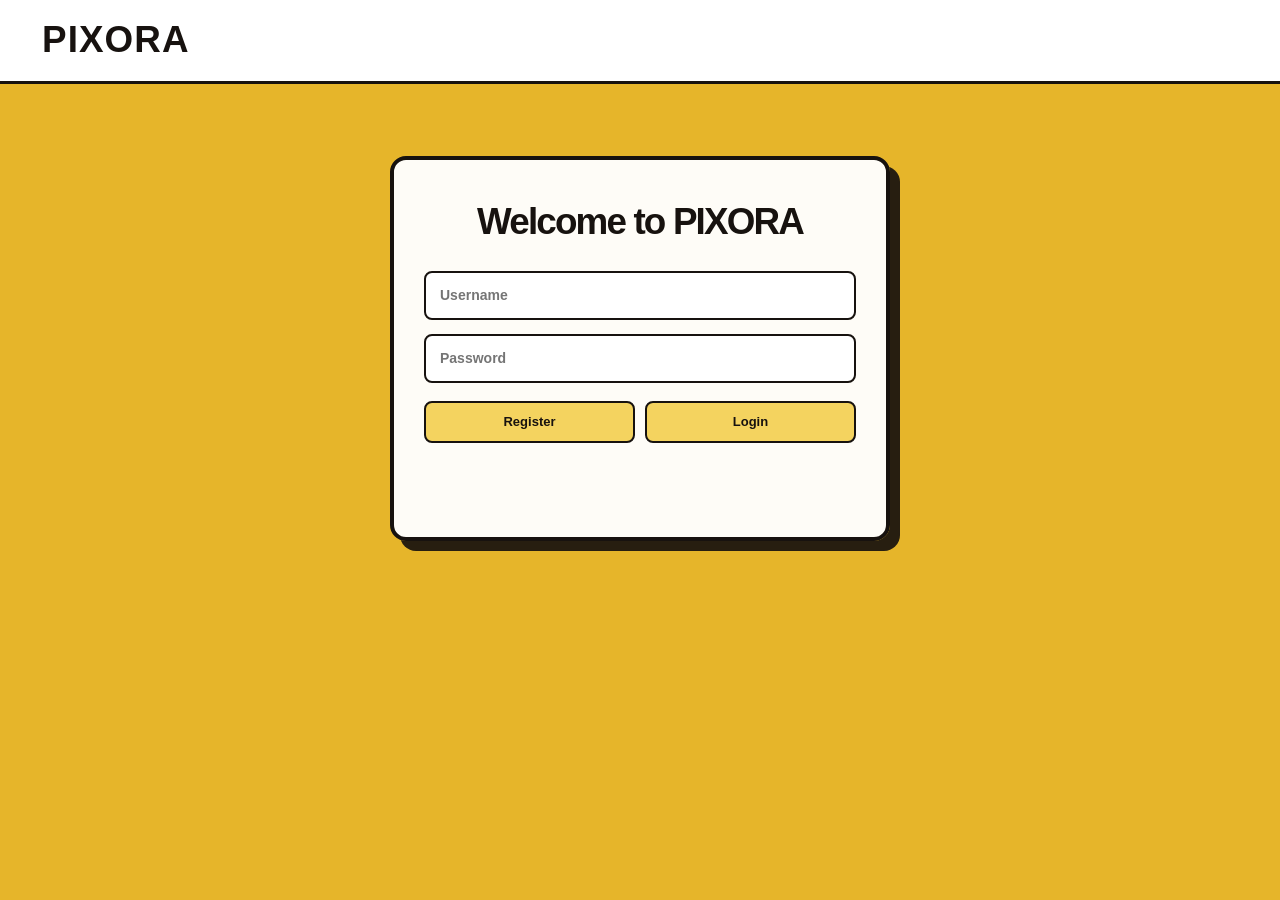
<file: index.html>
<!DOCTYPE html>
<html lang="en">

<head>

    <meta charset="UTF-8">

    <meta
        name="viewport"
        content="width=device-width, initial-scale=1.0"
    >

    <title>PIXORA - Studio</title>

    <link
        rel="stylesheet"
        href="css/style.css"
    >

        <link
            rel="stylesheet"
            href="css/shared.css?v=2"
        >

</head>


<body>

    <!-- ================= NAVBAR ================= -->

    <nav>

        <h1>PIXORA</h1>

        <ul>

            <li>
                <a href="index.html" class="active">
                    Studio
                </a>
            </li>

            <li>
                <a href="feed.html">
                    Public Feed
                </a>
            </li>

            <li>
                <a href="draft.html">
                    My Drafts
                </a>
            </li>

            <li>
                <a href="profile.html">
                    Profile
                </a>
            </li>

            <li>
                <button id="logout-btn" type="button">
                    Logout
                </button>
            </li>

        </ul>

    </nav>


    <!-- ================= MAIN EDITOR ================= -->

    <main class="wrapper">

        <div class="editor-header">

            <div>

                <p class="eyebrow">
                    PIXEL EDITOR
                </p>

                <h2>
                    Create something.
                </h2>

            </div>

            <div class="editor-header-actions">
                <button id="toggle-toolbox-btn" class="toolbox-toggle" type="button">
                    Hide toolbox
                </button>
                <span id="user-display"></span>
            </div>

        </div>

        <div class="title-meta">

            <label for="artwork-title">
                Artwork name
            </label>

            <input
                type="text"
                id="artwork-title"
                maxlength="50"
                placeholder="Name your artwork..."
            >

        </div>

        <div class="editor-layout" id="editor-layout">

            <aside class="editor-sidebar" id="editor-sidebar">

                <section class="editor-section">

                    <div class="section-heading">

                        <div>

                            <h3>
                                Grid
                            </h3>

                            <span>
                                Canvas size
                            </span>

                        </div>

                    </div>

                    <div class="grid-settings">

                        <div class="slider-control">

                            <label for="width-range">
                                Width
                            </label>

                            <input
                                type="range"
                                id="width-range"
                                min="1"
                                max="35"
                                value="16"
                            >

                            <span id="width-value">
                                16
                            </span>

                        </div>

                        <div class="slider-control">

                            <label for="height-range">
                                Height
                            </label>

                            <input
                                type="range"
                                id="height-range"
                                min="1"
                                max="35"
                                value="16"
                            >

                            <span id="height-value">
                                16
                            </span>

                        </div>

                    </div>

                    <div class="slider">
                        <label for="pixel-size-range">Pixel Size</label>

                        <input
                            type="range"
                            id="pixel-size-range"
                            min="10"
                            max="40"
                            value="20"
                        >

                        <span id="pixel-size-value">20px</span>
                    </div>

                    <button
                        id="submit-grid"
                        class="create-grid-btn"
                    >
                        Create Grid
                    </button>

                </section>

                <section class="editor-section">

                    <div class="section-heading">

                        <div>

                            <h3>
                                Tools
                            </h3>

                            <span>
                                Choose your brush
                            </span>

                        </div>

                    </div>

                    <div class="tool-bar">

                        <div class="color-wrapper">

                            <input
                                type="color"
                                id="color-input"
                                value="#000000"
                            >

                        </div>

                        <button
                            id="paint-btn"
                            class="editControls selectedEditControl tool-btn"
                        >
                            ✏️ Paint
                        </button>

                        <button
                            id="erase-btn"
                            class="editControls tool-btn"
                        >
                            🧹 Erase
                        </button>

                        <button
                            id="clear-grid"
                            class="tool-btn danger-light"
                        >
                            🗑 Clear
                        </button>

                    </div>

                </section>

                <section class="editor-section palette-section">

                    <div class="section-heading">

                        <div>

                            <h3>
                                Palette
                            </h3>

                            <span id="palette-status">
                                Generate a palette for inspiration
                            </span>

                        </div>

                        <button
                            id="fetch-palette-btn"
                            class="palette-btn"
                        >
                            ↻ Random
                        </button>

                    </div>

                    <div
                        id="palette-container"
                        class="palette-container"
                    ></div>

                </section>

            </aside>

            <div class="editor-canvas-panel">

                <section class="canvas-section">

                    <div class="section-heading">

                        <div>

                            <h3>
                                Canvas
                            </h3>

                            <span>
                                Click and drag to draw
                            </span>

                        </div>

                    </div>

                    <div class="container">

                        <canvas id="pixel-canvas"></canvas>

                    </div>

                </section>

                <div class="action-wrapper">

                    <button
                        id="save-draft-btn"
                        class="btn-secondary"
                    >
                        Save Draft
                    </button>

                    <button
                        id="post-art-btn"
                        class="btn-primary"
                    >
                        Publish
                    </button>

                    <button
                        id="download-png-btn"
                        class="btn-secondary"
                    >
                        ↓ PNG
                    </button>

                    <button
                        id="share-art-btn"
                        class="btn-share"
                    >
                        ↗ Share
                    </button>

                </div>

            </div>

        </div>

    </main>


    <script src="js/script.js?v=3"></script>

</body>

</html>
</file>
<file: css/style.css>
/* =====================================================
   MAIN EDITOR CARD
===================================================== */

.wrapper {
    width: min(1280px, calc(100% - 40px));
    margin: 34px auto 48px;
    padding: 26px 32px 30px;
    background: rgba(255, 255, 255, 0.94);
    border: 4px solid #17120f;
    border-radius: 22px;
    box-shadow: 10px 10px 0 rgba(23, 18, 15, 0.92);
}

.editor-header {
    display: flex;
    justify-content: space-between;
    align-items: flex-end;
    gap: 16px;
    margin-bottom: 22px;
}

.editor-header-actions {
    display: flex;
    align-items: center;
    gap: 10px;
}

.toolbox-toggle {
    min-height: 40px;
    padding: 8px 14px;
    background: #f4d35f;
    border: 2px solid #17120f;
    border-radius: 8px;
    font-size: 12px;
    font-weight: 800;
    cursor: pointer;
}

.editor-layout {
    display: grid;
    grid-template-columns: minmax(0, 320px) minmax(0, 1fr);
    gap: 20px;
    align-items: start;
    transition: grid-template-columns 0.22s ease, gap 0.22s ease;
}

.editor-layout.collapsed {
    grid-template-columns: 0fr minmax(0, 1fr);
    gap: 0;
}

.editor-sidebar {
    display: flex;
    flex-direction: column;
    gap: 12px;
    color: #f7f2e9;
    background: #252422;
    border: 2px solid #111;
    border-radius: 8px;
    padding: 16px;
    min-width: 0;
    overflow: hidden;
    opacity: 1;
    transition: opacity 0.16s ease, padding 0.22s ease, border-width 0.22s ease;
}

.editor-layout.collapsed .editor-sidebar {
    visibility: hidden;
    padding-left: 0;
    padding-right: 0;
    border-left-width: 0;
    border-right-width: 0;
    opacity: 0;
}

.editor-sidebar .editor-section {
    margin-top: 0;
    padding-top: 8px;
    border-top: 1px solid #4b4945;
}

.editor-sidebar .editor-section:first-child {
    padding-top: 0;
    border-top: 0;
}

.editor-canvas-panel {
    min-width: 0;
    display: flex;
    flex-direction: column;
    gap: 14px;
}

.canvas-section {
    margin-top: 0;
    padding-top: 0;
    border-top: none;
}

.eyebrow {
    margin: 0 0 6px;
    color: #4d312d;
    font-size: 12px;
    font-weight: 900;
    letter-spacing: 0.18em;
    text-transform: uppercase;
}

.editor-header h2 {
    margin: 0;
    font-size: clamp(1.8rem, 3vw, 2.5rem);
    line-height: 1.1;
    letter-spacing: -0.05em;
}

#user-display {
    display: inline-flex;
    align-items: center;
    padding: 8px 12px;
    background: #f5d867;
    border: 2px solid #17120f;
    border-radius: 6px;
    font-size: 11px;
    font-weight: 800;
}

.title-meta {
    margin-bottom: 22px;
}

.title-meta label {
    display: block;
    margin-bottom: 8px;
    font-size: 13px;
    font-weight: 800;
}

.title-meta input {
    width: 100%;
    height: 46px;
    padding: 0 14px;
    background: var(--paper);
    border: 2px solid #17120f;
    border-radius: 8px;
    font-size: 14px;
    font-weight: 600;
    color: var(--ink);
}

.title-meta input:focus {
    box-shadow: 4px 4px 0 #f0c63b;
}

.editor-section,
.palette-section,
.canvas-section {
    margin-top: 22px;
    padding-top: 22px;
    border-top: 2px solid #e6d5a4;
}

.section-heading {
    display: flex;
    align-items: center;
    justify-content: space-between;
    gap: 12px;
    margin-bottom: 18px;
}

.section-heading h3 {
    margin: 0;
    font-size: 15px;
    font-weight: 900;
    letter-spacing: 0.08em;
    text-transform: uppercase;
}

.section-heading span {
    color: var(--muted);
    font-size: 11px;
}

.grid-settings {
    display: grid;
    grid-template-columns: 1fr;
    gap: 20px;
    margin-bottom: 18px;
}

.slider-control {
    display: grid;
    grid-template-columns: minmax(0, 1fr) 48px;
    align-items: center;
    column-gap: 12px;
    row-gap: 4px;
}

.slider-control input[type="range"],
.slider input[type="range"] {
    width: 100%;
    height: 34px;
    margin: 0;
    accent-color: #f4d35f;
    cursor: pointer;
    touch-action: pan-y;
}

.slider-control input[type="range"] {
    grid-column: 1 / -1;
    grid-row: 2;
    appearance: none;
    background: transparent;
}

.slider-control input[type="range"]::-webkit-slider-runnable-track,
.slider input[type="range"]::-webkit-slider-runnable-track {
    height: 10px;
    background: #77746e;
    border: 1px solid #99958d;
    border-radius: 10px;
}

.slider-control input[type="range"]::-webkit-slider-thumb,
.slider input[type="range"]::-webkit-slider-thumb {
    width: 24px;
    height: 24px;
    margin-top: -8px;
    appearance: none;
    background: #f4d35f;
    border: 2px solid #111;
    border-radius: 50%;
}

.slider-control input[type="range"]::-moz-range-track,
.slider input[type="range"]::-moz-range-track {
    height: 10px;
    background: #77746e;
    border: 1px solid #99958d;
    border-radius: 10px;
}

.slider-control input[type="range"]::-moz-range-thumb,
.slider input[type="range"]::-moz-range-thumb {
    width: 20px;
    height: 20px;
    background: #f4d35f;
    border: 2px solid #111;
    border-radius: 50%;
}

.slider-control label {
    color: #f7f2e9;
    font-size: 13px;
    font-weight: 800;
}

.slider-control span,
.slider span {
    color: #17120f;
}

.slider-control span,
.slider span {
    min-width: 42px;
    padding: 5px 7px;
    background: #f5d867;
    border: 2px solid #17120f;
    border-radius: 5px;
    text-align: center;
    font-size: 11px;
    font-weight: 800;
}

.slider {
    display: grid;
    grid-template-columns: minmax(0, 1fr) 48px;
    align-items: center;
    column-gap: 12px;
    row-gap: 4px;
    margin-bottom: 18px;
}

.slider label {
    color: #f7f2e9;
    font-size: 13px;
    font-weight: 800;
    white-space: nowrap;
}

.slider input[type="range"] {
    grid-column: 1 / -1;
    grid-row: 2;
}

.slider-control span,
.slider span {
    grid-column: 2;
    grid-row: 1;
}

.editor-sidebar .section-heading h3 {
    color: #f7f2e9;
}

.editor-sidebar .section-heading span {
    color: #c4c0b8;
}

.editor-sidebar .palette-container {
    background: #33312e;
    border-color: #77746e;
}

#create-grid,
#submit-grid,
#fetch-palette-btn,
#clear-grid,
.editControls,
.palette-btn,
.action-wrapper button,
#save-draft-btn,
#post-art-btn,
#download-png-btn,
#share-art-btn {
    border: 2px solid #17120f;
    border-radius: 8px;
    font-weight: 800;
}

#create-grid,
#submit-grid {
    background: #f4d35f;
    color: var(--ink);
    padding: 9px 16px;
    font-size: 12px;
}

.tool-bar {
    display: flex;
    flex-wrap: wrap;
    align-items: center;
    gap: 9px;
}

.color-wrapper {
    width: 100%;
    display: flex;
    align-items: center;
    justify-content: center;
    margin-bottom: 4px;
}

#color-input {
    width: 40px;
    height: 38px;
    padding: 3px;
    border: 2px solid #17120f;
    border-radius: 6px;
    background: #fff;
    cursor: pointer;
}

#color-input::-webkit-color-swatch-wrapper {
    padding: 0;
}

#color-input::-webkit-color-swatch,
#color-input::-moz-color-swatch {
    border: 0;
    border-radius: 3px;
}

.editControls {
    min-height: 38px;
    padding: 8px 14px;
    background: #fff;
    color: var(--ink);
    font-size: 12px;
}

.editControls:hover {
    background: #f7d869;
}

.selectedEditControl {
    background: #f4d35f !important;
    color: var(--ink) !important;
    box-shadow: 2px 2px 0 #17120f;
}

.palette-section {
    position: relative;
}

#fetch-palette-btn,
.palette-btn {
    background: #f4d35f;
    color: var(--ink);
    padding: 7px 12px;
    font-size: 11px;
}

.palette-container {
    min-height: 66px;
    display: flex;
    align-items: center;
    gap: 10px;
    padding: 12px;
    background: #f9f4ec;
    border: 2px solid #17120f;
    border-radius: 8px;
    overflow-x: auto;
}

.palette-container button {
    width: 34px;
    min-width: 34px;
    height: 34px;
    min-height: 34px;
    flex-shrink: 0;
    border: 2px solid #17120f;
    border-radius: 6px;
    padding: 0;
    box-shadow: none;
}

.palette-container button:hover {
    transform: translateY(-2px);
    box-shadow: 2px 2px 0 #17120f;
}

.container {
    width: 100%;
    min-height: 460px;
    max-height: 72vh;
    padding: 22px;
    display: flex;
    align-items: flex-start;
    justify-content: flex-start;
    overflow: auto;
    background: rgba(255, 255, 255, 0.92);
    border: 2px dashed #17120f;
    border-radius: 12px;
    scrollbar-width: thin;
    scrollbar-color: #17120f #f3e5bf;
}

.editor-layout.collapsed .container {
    min-height: 72vh;
    max-height: 82vh;
}

.container canvas {
    display: block;
    flex: 0 0 auto;
    margin: auto;
    max-width: none;
    max-height: none;
    width: auto;
    height: auto;
    background: #fff;
    border: 3px solid #17120f;
    box-shadow: 4px 4px 0 rgba(23, 18, 15, 0.18);
    image-rendering: pixelated;
    image-rendering: crisp-edges;
    touch-action: none;
}

.action-wrapper {
    display: flex;
    align-items: center;
    flex-wrap: wrap;
    justify-content: flex-end;
    gap: 8px;
    margin-top: 24px;
}

.action-wrapper button {
    min-height: 38px;
    padding: 8px 14px;
    font-size: 12px;
}

.action-wrapper .btn-secondary {
    background: #fff;
    color: var(--ink);
}

.action-wrapper .btn-primary,
#post-art-btn {
    background: #111;
    color: #fff;
}

#download-png-btn,
#share-art-btn {
    background: #fff;
    color: var(--ink);
}

#share-art-btn {
    background: #f4d35f;
}

@media (max-width: 980px) {
    .editor-layout {
        grid-template-columns: 1fr;
        gap: 16px;
    }

    .editor-sidebar {
        order: 1;
    }

    .editor-canvas-panel {
        order: 2;
    }

    .editor-layout.collapsed {
        grid-template-columns: 1fr;
    }

    .editor-layout.collapsed .editor-sidebar {
        display: none;
    }
}

@media (max-width: 800px) {
    .wrapper {
        width: calc(100% - 24px);
        padding: 22px 18px 24px;
        margin: 24px auto 30px;
    }

    .editor-header {
        flex-direction: column;
        align-items: flex-start;
    }

    .container {
        min-height: 320px;
        max-height: 64vh;
        padding: 14px;
    }
}

@media (max-width: 520px) {
    .wrapper {
        width: calc(100% - 16px);
        padding: 20px 14px 22px;
        box-shadow: 6px 6px 0 rgba(23, 18, 15, 0.9);
    }

    .tool-bar,
    .action-wrapper {
        flex-wrap: wrap;
    }

    .action-wrapper {
        justify-content: stretch;
    }

    .action-wrapper button {
        width: calc(50% - 6px);
        flex: 1 1 40%;
    }
}
</file>
<file: css/shared.css>
:root {
    color-scheme: light;
    --page-yellow: #e6b52a;
    --page-yellow-deep: #d8a425;
    --wood: #3d261d;
    --wood-strong: #2c1b16;
    --card: rgba(255, 255, 255, 0.96);
    --paper: #fffef9;
    --paper-soft: #f6f1e7;
    --ink: #17120f;
    --muted: #61564f;
    --accent: #f6d76a;
    --accent-strong: #f0c63b;
    --danger: #d94d4d;
    --shadow: rgba(20, 15, 12, 0.88);
}

*,
*::before,
*::after {
    box-sizing: border-box;
}

html {
    scroll-behavior: smooth;
}

body {
    min-height: 100vh;
    margin: 0;
    background: var(--page-yellow);
    color: var(--ink);
    font-family: "Segoe UI", "Trebuchet MS", Arial, sans-serif;
    line-height: 1.5;
    letter-spacing: -0.02em;
}

img,
canvas {
    max-width: 100%;
    display: block;
}

a {
    color: inherit;
    text-decoration: none;
}

button,
input,
textarea,
select {
    font: inherit;
}

button {
    min-height: 40px;
    display: inline-flex;
    align-items: center;
    justify-content: center;
    gap: 6px;
    padding: 8px 14px;
    border: 2px solid var(--ink);
    border-radius: 7px;
    background: var(--paper);
    color: var(--ink);
    font-size: 13px;
    font-weight: 800;
    line-height: 1.2;
    text-align: center;
    cursor: pointer;
    transition: transform 0.12s ease, box-shadow 0.12s ease, background-color 0.12s ease, border-color 0.12s ease;
}

button:hover:not(:disabled) {
    transform: translate(-1px, -1px);
    box-shadow: 3px 3px 0 var(--ink);
}

button:active:not(:disabled) {
    transform: none;
    box-shadow: none;
}

button:focus-visible,
input:focus-visible,
textarea:focus-visible,
select:focus-visible {
    outline: 3px solid var(--accent);
    outline-offset: 2px;
}

button:disabled {
    cursor: not-allowed;
    opacity: 0.6;
    transform: none;
    box-shadow: none;
}

nav {
    min-height: 84px;
    padding: 16px clamp(18px, 4vw, 42px);
    display: flex;
    align-items: center;
    justify-content: space-between;
    gap: 18px;
    background: #fff;
    border-bottom: 3px solid #17120f;
    box-shadow: none;
}

nav h1 {
    margin: 0;
    font-size: clamp(2.3rem, 2.7vw, 4rem);
    font-weight: 900;
    line-height: 1.0;
    letter-spacing: 0.03em;
    color: #17120f;
    white-space: nowrap;
    text-transform: none;
}

nav ul {
    display: flex;
    align-items: center;
    justify-content: flex-end;
    flex-wrap: wrap;
    gap: 8px 18px;
    margin: 0;
    padding: 0;
    list-style: none;
}

nav li {
    display: flex;
    align-items: center;
}

nav a {
    min-height: 40px;
    display: inline-flex;
    align-items: center;
    padding: 8px 12px;
    border-bottom: 2px solid transparent;
    color: #17120f;
    font-size: clamp(1.05rem, 1.4vw, 1.55rem);
    font-weight: 700;
    letter-spacing: -0.02em;
    text-decoration: none;
    transition: color 0.15s ease, border-color 0.15s ease, background-color 0.15s ease;
}

nav a:hover,
nav a:focus-visible,
nav a.active {
    color: #17120f;
    border-bottom-color: var(--accent);
}

nav a:focus-visible {
    outline: 2px solid var(--accent);
    outline-offset: 2px;
}

nav button#logout-btn {
    min-height: 42px;
    padding: 10px 18px;
    background: var(--accent);
    border: 2px solid #17120f;
    border-radius: 8px;
    color: var(--ink);
    font-size: 1.15rem;
    font-weight: 800;
    box-shadow: 0 3px 0 rgba(23, 18, 15, 0.7);
}

@media (max-width: 770px) {
    nav {
        flex-direction: column;
        justify-content: center;
        gap: 10px;
        text-align: center;
    }

    nav ul {
        justify-content: center;
    }
}

@media (max-width: 420px) {
    nav {
        padding: 12px 14px;
    }

    nav ul {
        gap: 8px 10px;
    }
}
</file>
<file: css/draft.css>
.draft-wrapper {
    width: min(1020px, calc(100% - 36px));
    margin: 30px auto 40px;
    padding: 28px 26px 30px;
    background: rgba(255, 255, 255, 0.96);
    border: 4px solid #17120f;
    border-radius: 16px;
    box-shadow: 10px 10px 0 rgba(23, 18, 15, 0.92);
}

.draft-wrapper h2 {
    margin: 0 0 22px;
    font-size: clamp(1.8rem, 2.6vw, 2.4rem);
    letter-spacing: -0.06em;
}

#draft-container {
    display: grid;
    gap: 16px;
}

.draft-card {
    padding: 16px 18px;
    border: 2px solid #17120f;
    border-radius: 12px;
    background: linear-gradient(180deg, #f7dc7a 0%, #f0c646 100%);
    box-shadow: 5px 5px 0 rgba(23, 18, 15, 0.9);
}

.draft-card h3 {
    margin: 0 0 8px;
}

.draft-card p {
    margin: 0 0 6px;
    color: #312923;
}

.open-draft-btn,
.delete-draft-btn,
.publish-draft-btn {
    margin-top: 10px;
    margin-left: 0;
    background: #fff;
    border: 2px solid #17120f;
    border-radius: 7px;
    padding: 8px 12px;
    font-weight: 800;
    cursor: pointer;
}

.open-draft-btn:hover,
.publish-draft-btn:hover {
    background: #f4d35f;
    box-shadow: 3px 3px 0 #17120f;
}

.delete-draft-btn:hover {
    background: #f6d0d0;
    box-shadow: 3px 3px 0 #17120f;
}

.publish-draft-btn {
    margin-left: 8px;
}

.delete-draft-btn {
    margin-left: 8px;
}
</file>
<file: css/feed.css>
.feed-wrapper {
    width: min(1020px, calc(100% - 36px));
    margin: 28px auto 42px;
    padding: 28px 26px 30px;
    background: rgba(255, 255, 255, 0.96);
    border: 4px solid #17120f;
    border-radius: 16px;
    box-shadow: 10px 10px 0 rgba(23, 18, 15, 0.92);
}

.feed-wrapper h2 {
    margin: 0 0 22px;
    font-size: clamp(1.8rem, 2.5vw, 2.4rem);
    letter-spacing: -0.06em;
}

#feed-container {
    display: grid;
    grid-template-columns: repeat(auto-fill, minmax(280px, 1fr));
    gap: 22px;
}

.artwork-card {
    padding: 18px;
    border: 3px solid #17120f;
    border-radius: 12px;
    background: #fffdf9;
    box-shadow: 6px 6px 0 rgba(23, 18, 15, 0.95);
}

.artwork-card h3 {
    margin: 0 0 8px;
    font-size: 1.1rem;
}

.artwork-card .author {
    margin: 0 0 14px;
    color: #645950;
    font-size: 13px;
}

.artwork-preview {
    display: flex;
    justify-content: center;
    align-items: center;
    padding: 16px;
    background: linear-gradient(180deg, #f4efe6 0%, #ece4d7 100%);
    border: 2px dashed #17120f;
    border-radius: 10px;
    overflow: auto;
}

.artwork-preview canvas {
    image-rendering: pixelated;
    max-width: 100%;
    height: auto;
    border: 2px solid #17120f;
    background: #fff;
}

.empty-feed {
    text-align: center;
    padding: 32px 24px;
    border: 2px dashed #17120f;
    border-radius: 12px;
    background: rgba(255, 255, 255, 0.5);
}

.artwork-actions {
    margin-top: 14px;
    display: flex;
    align-items: center;
    gap: 8px;
}

.like-btn {
    background-color: #fff;
    border: 2px solid #17120f;
    border-radius: 7px;
    padding: 7px 12px;
    font-size: 15px;
    font-weight: 800;
    cursor: pointer;
}

.like-btn:hover {
    transform: translate(-1px, -1px);
    box-shadow: 3px 3px 0 #17120f;
}

.like-btn.liked {
    background-color: #f4d35f;
}

.like-count {
    margin-left: 4px;
    font-weight: 700;
}

.comments-section {
    margin-top: 18px;
    border-top: 2px solid #17120f;
    padding-top: 14px;
}

.comments-section h4 {
    margin: 0 0 10px;
    font-size: 0.95rem;
}

.comments-list {
    display: flex;
    flex-direction: column;
    gap: 8px;
    margin-bottom: 14px;
}

.comment {
    padding: 9px 10px;
    background: #f7f4ed;
    border: 1px solid #17120f;
    border-radius: 6px;
    font-size: 13px;
}

.comment strong {
    margin-right: 6px;
}

.comment span {
    word-break: break-word;
}

.no-comments {
    font-size: 13px;
    color: #70675f;
    margin-bottom: 10px;
}

.comment-form {
    display: flex;
    gap: 8px;
}

.comment-input {
    flex: 1;
    min-width: 0;
    padding: 9px 10px;
    border: 2px solid #17120f;
    border-radius: 8px;
}

.comment-btn {
    background-color: #f4d35f;
    border: 2px solid #17120f;
    border-radius: 8px;
    padding: 8px 12px;
    font-weight: 800;
    cursor: pointer;
}

.comment-btn:hover {
    transform: translate(-1px, -1px);
    box-shadow: 3px 3px 0 #17120f;
}

.artwork-clickable {
    cursor: pointer;
}

.artwork-clickable:hover {
    transform: translate(-2px, -2px);
    box-shadow: 4px 4px 0 rgba(23, 18, 15, 0.95);
}
</file>
<file: css/auth.css>
.auth-wrapper {
    max-width: 500px;
    text-align: center;
    margin: 72px auto 80px;
    padding: 34px 30px 28px;
    background: rgba(255, 255, 255, 0.96);
    border: 4px solid #17120f;
    border-radius: 16px;
    box-shadow: 10px 10px 0 rgba(23, 18, 15, 0.92);
}

.auth-wrapper h2 {
    margin: 0 0 22px;
    font-size: clamp(1.8rem, 3vw, 2.3rem);
    letter-spacing: -0.05em;
}

.auth-form {
    display: flex;
    flex-direction: column;
    gap: 14px;
}

.auth-form input {
    padding: 12px 14px;
    border: 2px solid #17120f;
    border-radius: 8px;
    font-weight: 600;
    font-size: 14px;
    background: #fff;
}

.auth-form input:focus {
    outline: none;
    box-shadow: 4px 4px 0 #f4d35f;
}

.auth-buttons {
    display: flex;
    gap: 10px;
    margin-top: 4px;
}

.auth-buttons button {
    flex: 1;
    padding: 11px 10px;
    background: #f4d35f;
    border: 2px solid #17120f;
    border-radius: 8px;
    font-weight: 800;
    cursor: pointer;
}

.auth-buttons button:hover {
    transform: translate(-1px, -1px);
    box-shadow: 3px 3px 0 #17120f;
}

#auth-msg {
    min-height: 20px;
    font-weight: 700;
    color: #4f3d35;
}
</file>
<file: css/profile.css>
.profile-wrapper {
    width: min(720px, calc(100% - 36px));
    margin: 32px auto 42px;
    padding: 28px 30px 30px;
    background: rgba(255, 255, 255, 0.96);
    border: 4px solid #17120f;
    border-radius: 16px;
    box-shadow: 10px 10px 0 rgba(23, 18, 15, 0.92);
}

.profile-card {
    text-align: center;
}

.profile-avatar {
    width: 110px;
    height: 110px;
    margin: 0 auto 18px;
    display: flex;
    justify-content: center;
    align-items: center;
    font-size: 52px;
    background: linear-gradient(180deg, #f6d35b 0%, #efbe2f 100%);
    border: 4px solid #17120f;
    border-radius: 50%;
    box-shadow: 4px 4px 0 rgba(23, 18, 15, 0.9);
}

.profile-card h2 {
    margin: 0 0 8px;
    font-size: clamp(1.8rem, 3vw, 2.2rem);
    letter-spacing: -0.04em;
}

.profile-card p {
    margin: 0;
    color: #5f524d;
}

.profile-form {
    margin-top: 22px;
    display: flex;
    flex-direction: column;
    gap: 12px;
}

.profile-form input,
.profile-form textarea {
    width: 100%;
    padding: 10px 12px;
    border: 2px solid #17120f;
    border-radius: 8px;
    background: #fff;
}

.profile-form textarea {
    min-height: 100px;
    resize: vertical;
}

.hidden {
    display: none;
}

#edit-profile-btn,
#save-profile-btn {
    margin-top: 18px;
    background: #f4d35f;
    border: 2px solid #17120f;
    border-radius: 8px;
    padding: 9px 14px;
    font-weight: 800;
    cursor: pointer;
}

#edit-profile-btn:hover,
#save-profile-btn:hover {
    transform: translate(-1px, -1px);
    box-shadow: 3px 3px 0 #17120f;
}

.profile-artworks {
    margin-top: 32px;
    padding-top: 24px;
    border-top: 3px solid #17120f;
}

.profile-artworks h3 {
    margin: 0 0 18px;
    font-size: 1.15rem;
}

#profile-artwork-grid {
    display: grid;
    grid-template-columns: repeat(auto-fill, minmax(150px, 1fr));
    gap: 18px;
}

.profile-artwork-card {
    padding: 12px;
    background: #fffdf9;
    border: 3px solid #17120f;
    border-radius: 10px;
    box-shadow: 5px 5px 0 rgba(23, 18, 15, 0.9);
}

.profile-artwork-card canvas {
    display: block;
    width: 100%;
    height: auto;
    image-rendering: pixelated;
    margin-bottom: 10px;
    border: 2px solid #17120f;
    background: #fff;
}

.profile-artwork-card h4 {
    margin: 0 0 6px;
    word-break: break-word;
}

.profile-artwork-card p {
    font-size: 13px;
    margin: 0;
    color: #5f524d;
}

.no-artwork {
    padding: 24px 18px;
    border: 2px dashed #17120f;
    border-radius: 10px;
    text-align: center;
    color: #5f524d;
    background: rgba(255, 255, 255, 0.5);
}
</file>
